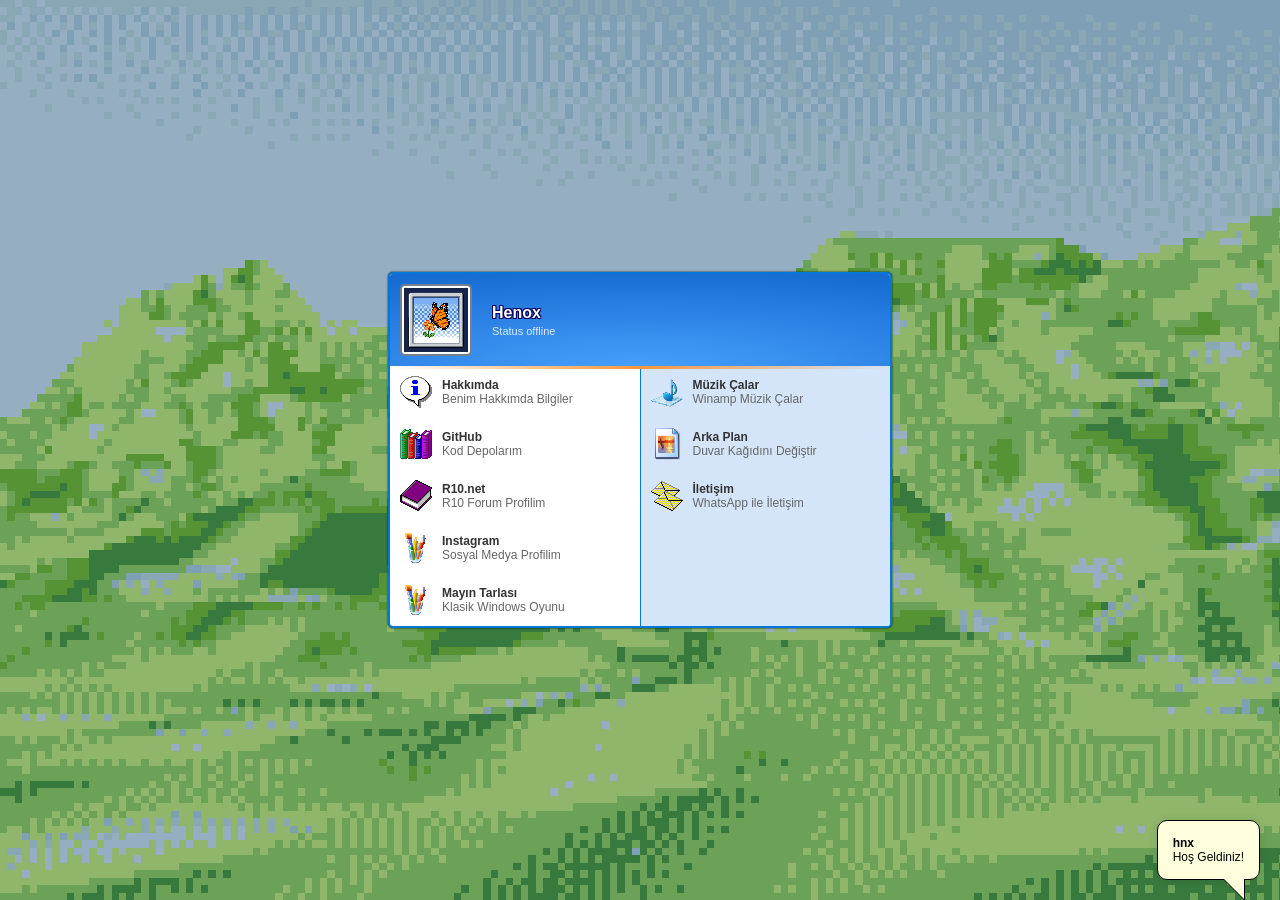
<file: index.html>
<!DOCTYPE html>
<html lang="tr">
<head>
    <style> 
        body {
            background-color: black;
        }
        .menu-header-text {
            display: flex;
            flex-direction: column;
            justify-content: center;
            margin-left: 10px;
        }
        .profile-name {
            font-weight: bold;
            font-size: 16px;
        }
        .discord-status-text {
            font-size: 11px;
            font-weight: normal;
            color: #d8ebff;
            text-shadow: none;
            margin-top: 3px;
            max-width: 320px;
            overflow: hidden;
            text-overflow: ellipsis;
            white-space: nowrap;
        }
        .user-icon-border {
            border: 2px solid #747f8d;
            transition: border-color 0.3s ease;
        }
    </style>
    <link rel="icon" href="media/favicon.png">
    <link rel="preload" href="media/background-hills-day.gif" as="image">
    <link rel="preload" href="media/background-hills-night.gif" as="image">
    <link rel="stylesheet" href="default.css">
    <meta charset="UTF-8">
    <meta name="viewport" content="width=device-width, initial-scale=1.0">
    <title>Henox</title>
    <script src="scripts/config.js"></script>
    <script src="scripts/lanyard.js"></script>
</head>
<body> 
    <div class="menu">
        <div class="menu-header">
            <div class="user-icon-container">
                <div class="user-icon-border" id="user-status-border">
                    <img src="media/user_icon.jpg" alt="User Icon" class="user-icon" id="user-avatar-img">
                </div>
            </div>
            <div class="menu-header-text">
                <div class="profile-name" id="profile-name">Henox</div>
                <div class="discord-status-text" id="discord-status-text">Connecting...</div>
            </div>
            <div class="orange-divider"></div>
        </div>
        
        <div class="menu-content">
            <div class="menu-column menu-left">
                <a href="about/" class="menu-item" id="menu-item-about">
                    <img src="media/about_icon.png" alt="About Me Icon" class="menu-icon">
                    <div class="menu-text">
                        <span class="menu-short">Hakkımda</span>
                        <span class="menu-full">Benim Hakkımda Bilgiler</span>
                    </div>
                </a>
                <a href="https://github.com/" target="_blank" class="menu-item" id="menu-item-github">
                    <img src="media/github_icon.png" alt="GitHub Icon" class="menu-icon">
                    <div class="menu-text">
                        <span class="menu-short">GitHub</span>
                        <span class="menu-full">Kod Depolarım</span>
                    </div>
                </a>
                <a href="https://r10.net/" target="_blank" class="menu-item" id="menu-item-r10">
                    <img src="media/guestbook_icon.png" alt="R10 Icon" class="menu-icon">
                    <div class="menu-text">
                        <span class="menu-short">R10.net</span>
                        <span class="menu-full">R10 Forum Profilim</span>
                    </div>
                </a>
                <a href="https://instagram.com/" target="_blank" class="menu-item" id="menu-item-instagram">
                    <img src="media/wip_icon.png" alt="Instagram Icon" class="menu-icon">
                    <div class="menu-text">
                        <span class="menu-short">Instagram</span>
                        <span class="menu-full">Sosyal Medya Profilim</span>
                    </div>
                </a>
                <a href="" class="menu-item" id="menu-item-minesweeper" onclick="openMinesweeper(); return false;">
                    <img src="media/wip_icon.png" alt="Minesweeper Icon" class="menu-icon">
                    <div class="menu-text">
                        <span class="menu-short">Mayın Tarlası</span>
                        <span class="menu-full">Klasik Windows Oyunu</span>
                    </div>
                </a>
            </div>
            <div class="menu-column menu-right">
                <a href="" class="menu-item" id="menu-item-player" onclick="openPlayer(); return false;">
                    <img src="media/music_player_icon.png" alt="Music Player Icon" class="menu-icon">
                    <div class="menu-text">
                        <span class="menu-short">Müzik Çalar</span>
                        <span class="menu-full">Winamp Müzik Çalar</span>
                    </div>
                </a>

                <a href="" class="menu-item" id="menu-item-background">
                    <img src="media/background_icon.png" alt="Background Icon" class="menu-icon">
                    <div class="menu-text">
                        <span class="menu-short">Arka Plan</span>
                        <span class="menu-full">Duvar Kağıdını Değiştir</span>
                    </div>
                </a>
                <a href="https://discord.gg/" target="_blank" class="menu-item" id="menu-item-discord">
                    <img src="media/discord_icon.png" alt="Discord Icon" class="menu-icon">
                    <div class="menu-text">
                        <span class="menu-short">Discord</span>
                        <span class="menu-full">Sunucuma Katılın!</span>
                    </div>
                </a>
                <a href="" target="_blank" class="menu-item" id="menu-item-contact">
                    <img src="media/contact_icon.png" alt="Contact Icon" class="menu-icon">
                    <div class="menu-text">
                        <span class="menu-short">İletişim</span>
                        <span class="menu-full">WhatsApp ile İletişim</span>
                    </div>
                </a>
            </div>
        </div>
    </div>
    <div id="notification" class="notification">
        <div class="notification-title"></div>
        <div class="notification-subtext"></div>
    </div>
</body>
<script src="scripts/icon_handler.js"></script>
<script src="scripts/background_changer.js"></script>
<script src="scripts/notification.js"></script>
<script>
  document.addEventListener("DOMContentLoaded", function() {
    if (typeof CONFIG !== "undefined") {
      const nameElem = document.getElementById("profile-name");
      if (nameElem && CONFIG.name) {
        nameElem.textContent = CONFIG.name;
        document.title = CONFIG.name;
      }
      
      const githubLink = document.getElementById("menu-item-github");
      if (githubLink && CONFIG.socials.github) {
        githubLink.href = CONFIG.socials.github;
      } else if (githubLink) {
        githubLink.style.display = "none";
      }

      const r10Link = document.getElementById("menu-item-r10");
      if (r10Link && CONFIG.socials.r10) {
        r10Link.href = CONFIG.socials.r10;
      } else if (r10Link) {
        r10Link.style.display = "none";
      }

      const instagramLink = document.getElementById("menu-item-instagram");
      if (instagramLink && CONFIG.socials.instagram) {
        instagramLink.href = CONFIG.socials.instagram;
      } else if (instagramLink) {
        instagramLink.style.display = "none";
      }

      const discordLink = document.getElementById("menu-item-discord");
      if (discordLink && CONFIG.socials.discord) {
        discordLink.href = CONFIG.socials.discord;
      } else if (discordLink) {
        discordLink.style.display = "none";
      }

      const contactLink = document.getElementById("menu-item-contact");
      if (contactLink && CONFIG.whatsapp) {
        contactLink.href = "https://wa.me/" + CONFIG.whatsapp;
      }
    }
  });

  function openPlayer() {
    window.open('player/index.html', 'musicPlayer', 'width=300,height=350');
  }

  function openMinesweeper() {
    window.open('minesweeper/index.html', 'minesweeper', 'width=300,height=390,resizable=no,scrollbars=no');
  }
</script>
</html>
</file>
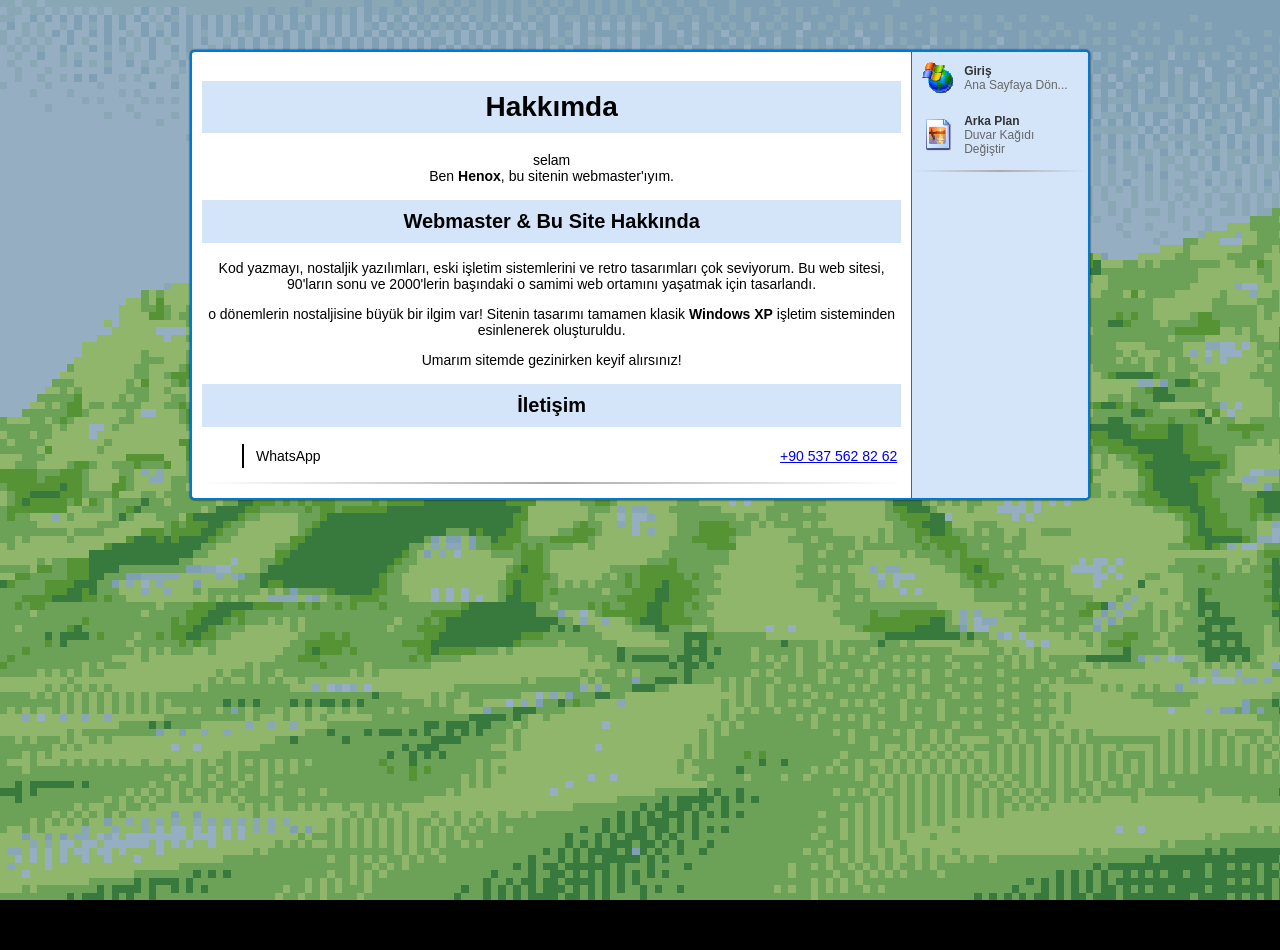
<file: about/index.html>
<!DOCTYPE html>
<html lang="tr">

<head>
    <style>
        body {
            background-color: black;
        }

        .about-music-list {
            margin-top: 15px;
        }
    </style>
    <link rel="icon" href="../media/favicon.png">
    <link rel="preload" href="../media/background-hills-day.gif" as="image">
    <link rel="preload" href="../media/background-hills-night.gif" as="image">
    <link rel="stylesheet" href="../default.css">
    <meta charset="UTF-8">
    <meta name="viewport" content="width=device-width, initial-scale=1.0">
    <title>Henox - Hakkımda</title>
    <script src="../scripts/config.js"></script>
</head>

<body>
    <div class="blog-post-menu">
        <div class="menu-content">
            <div class="blog-column-left menu-left">
                <h1 class="blog-title">Hakkımda</h1>
                <p>
                    selam<br>
                    Ben <strong id="about-name">Henox</strong>, bu sitenin webmaster'ıyım.
                </p>
                <h2 class="blog-subtitle">Webmaster & Bu Site Hakkında</h2>

                <p>
                    Kod yazmayı, nostaljik yazılımları, eski işletim sistemlerini ve retro tasarımları çok seviyorum.
                    Bu web sitesi, 90'ların sonu ve 2000'lerin başındaki o samimi web ortamını yaşatmak için tasarlandı.
                </p>
                <p>
                    o dönemlerin nostaljisine büyük bir ilgim var!
                    Sitenin tasarımı tamamen klasik <strong>Windows XP</strong> işletim sisteminden esinlenerek
                    oluşturuldu.
                </p>
                <p>
                    Umarım sitemde gezinirken keyif alırsınız!
                </p>

                <h2 class="blog-subtitle">İletişim</h2>
                <div class="music-list about-music-list">
                    <ul>
                        <li>
                            <span>WhatsApp</span>
                            <span class="music-list-span-right">
                                <a id="about-whatsapp" href="https://wa.me/905375628262" target="_blank">+90 537 562 82
                                    62</a>
                            </span>
                        </li>
                    </ul>
                </div>

                <div class="menu-divider"></div>
            </div>

            <div class="blog-column-right menu-right">
                <a href="../" class="menu-item">
                    <img src="../media/home_icon.png" alt="Home Icon" class="menu-icon">
                    <div class="menu-text">
                        <span class="menu-short">Giriş</span>
                        <span class="menu-full">Ana Sayfaya Dön...</span>
                    </div>
                </a>
                <a href="" class="menu-item" id="menu-item-background">
                    <img src="../media/background_icon.png" alt="Background Icon" class="menu-icon">
                    <div class="menu-text">
                        <span class="menu-short">Arka Plan</span>
                        <span class="menu-full">Duvar Kağıdı Değiştir</span>
                    </div>
                </a>
                <div class="menu-divider"></div>
            </div>
        </div>
    </div>
</body>
<script src="../scripts/icon_handler.js"></script>
<script src="../scripts/background_changer.js"></script>
<script>
    document.addEventListener("DOMContentLoaded", function () {
        if (typeof CONFIG !== "undefined") {
            const nameElem = document.getElementById("about-name");
            if (nameElem && CONFIG.name) {
                nameElem.textContent = CONFIG.name;
                document.title = CONFIG.name + " - Hakkımda";
            }



            const whatsappLink = document.getElementById("about-whatsapp");
            if (whatsappLink && CONFIG.whatsapp) {
                whatsappLink.href = "https://wa.me/" + CONFIG.whatsapp;
                whatsappLink.textContent = "+" + CONFIG.whatsapp.slice(0, 2) + " " + CONFIG.whatsapp.slice(2, 5) + " " + CONFIG.whatsapp.slice(5, 8) + " " + CONFIG.whatsapp.slice(8, 10) + " " + CONFIG.whatsapp.slice(10, 12);
            }
        }
    });
</script>

</html>
</file>
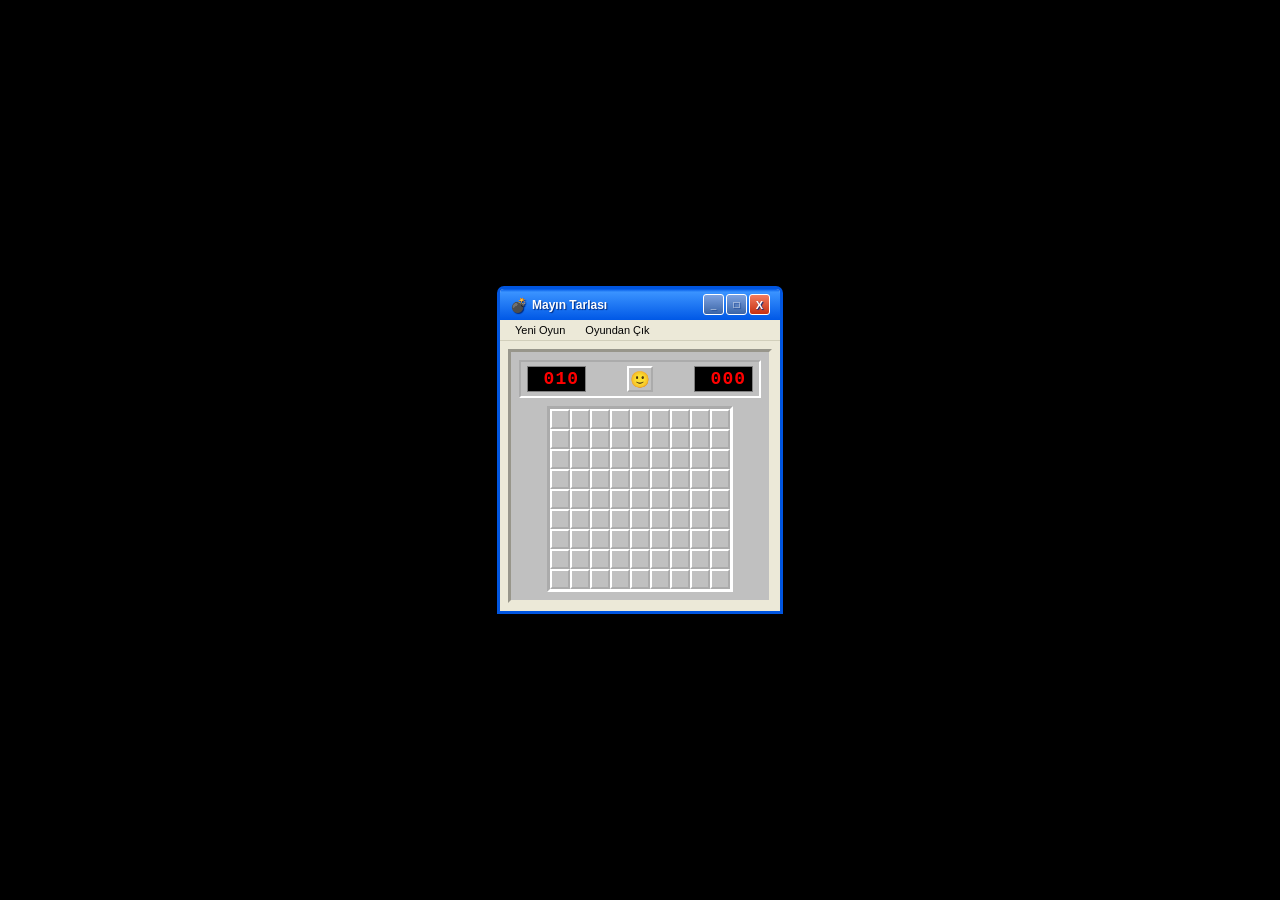
<file: minesweeper/index.html>
<!DOCTYPE html>
<html lang="tr">
<head>
    <style> 
        body {
            background-color: black;
            font-family: Tahoma, sans-serif;
            font-size: 12px;
            margin: 0;
            padding: 0;
            display: flex;
            justify-content: center;
            align-items: center;
            height: 100vh;
        }

        .xp-window {
            width: 280px;
            background-color: #ECE9D8;
            border: 3px solid #0055e0;
            border-radius: 7px 7px 0 0;
            box-shadow: 0 5px 15px rgba(0, 0, 0, 0.5);
            overflow: hidden;
            display: flex;
            flex-direction: column;
        }

        .title-bar {
            background: linear-gradient(to bottom, #0058e6 0%, #3a93ff 10%, #0058e6 100%);
            padding: 5px 10px;
            display: flex;
            justify-content: space-between;
            align-items: center;
            color: white;
            font-weight: bold;
            text-shadow: 1px 1px 1px #002c80;
        }

        .title-bar-text {
            display: flex;
            align-items: center;
            gap: 5px;
            font-size: 12px;
        }

        .title-bar-controls {
            display: flex;
            gap: 2px;
        }

        .win-btn {
            width: 21px;
            height: 21px;
            border: 1px solid white;
            border-radius: 3px;
            display: flex;
            justify-content: center;
            align-items: center;
            font-size: 10px;
            font-weight: bold;
            cursor: pointer;
            box-sizing: border-box;
        }

        .win-minimize {
            background: linear-gradient(to bottom, #7da2e1 0%, #3b65a6 100%);
        }

        .win-maximize {
            background: linear-gradient(to bottom, #7da2e1 0%, #3b65a6 100%);
        }

        .win-close {
            background: linear-gradient(to bottom, #f37c5f 0%, #c63011 100%);
            font-size: 11px;
        }

        .win-btn:hover {
            filter: brightness(1.2);
        }

        .menu-bar {
            background-color: #ECE9D8;
            border-bottom: 1px solid #D2CFBB;
            padding: 3px 10px;
            display: flex;
            gap: 10px;
            font-size: 11px;
            color: black;
        }

        .menu-item-text {
            cursor: pointer;
            padding: 1px 5px;
        }

        .menu-item-text:hover {
            background-color: #316ac5;
            color: white;
        }

        .game-panel {
            padding: 8px;
            background-color: #C0C0C0;
            border: 3px inset #ECE9D8;
            margin: 8px;
            display: flex;
            flex-direction: column;
            gap: 8px;
            align-items: center;
        }

        .status-header {
            width: 100%;
            display: flex;
            justify-content: space-between;
            align-items: center;
            background-color: #C0C0C0;
            border: 2px inset #FFF;
            padding: 4px 6px;
            box-sizing: border-box;
        }

        .led-display {
            background-color: black;
            color: #FF0000;
            font-family: 'Courier New', Courier, monospace;
            font-weight: bold;
            font-size: 18px;
            padding: 2px 6px;
            border: 1px solid #808080;
            width: 45px;
            text-align: right;
            letter-spacing: 1px;
        }

        .smiley-face {
            width: 26px;
            height: 26px;
            border: 2px outset #FFF;
            background-color: #C0C0C0;
            display: flex;
            justify-content: center;
            align-items: center;
            font-size: 16px;
            cursor: pointer;
            user-select: none;
            box-sizing: border-box;
        }

        .smiley-face:active {
            border: 2px inset #FFF;
        }

        .board-grid {
            border: 3px inset #FFF;
            background-color: #808080;
            display: grid;
            grid-template-columns: repeat(9, 20px);
            grid-template-rows: repeat(9, 20px);
            gap: 0;
        }

        .cell {
            width: 20px;
            height: 20px;
            border: 2px outset #FFF;
            background-color: #C0C0C0;
            box-sizing: border-box;
            display: flex;
            justify-content: center;
            align-items: center;
            font-weight: bold;
            font-size: 12px;
            cursor: pointer;
            user-select: none;
        }

        .cell.revealed {
            border: 1px solid #808080;
            background-color: #C0C0C0;
        }

        .cell.mine {
            background-color: red;
            color: black;
        }

        .cell.flagged {
            color: red;
        }

        .num-1 { color: blue; }
        .num-2 { color: green; }
        .num-3 { color: red; }
        .num-4 { color: darkblue; }
        .num-5 { color: darkred; }
        .num-6 { color: teal; }
        .num-7 { color: black; }
        .num-8 { color: gray; }
    </style>
    <link rel="icon" href="../media/favicon.png">
    <title>Mayın Tarlası</title>
</head>
<body>
    <div class="xp-window">
        <div class="title-bar">
            <div class="title-bar-text">
                <span style="font-size:14px;">💣</span> Mayın Tarlası
            </div>
            <div class="title-bar-controls">
                <div class="win-btn win-minimize" onclick="closeWindow()">_</div>
                <div class="win-btn win-maximize">□</div>
                <div class="win-btn win-close" onclick="closeWindow()">X</div>
            </div>
        </div>
        <div class="menu-bar">
            <span class="menu-item-text" onclick="resetGame()">Yeni Oyun</span>
            <span class="menu-item-text" onclick="closeWindow()">Oyundan Çık</span>
        </div>
        <div class="game-panel">
            <div class="status-header">
                <div class="led-display" id="mine-count">010</div>
                <div class="smiley-face" id="smiley" onclick="resetGame()">🙂</div>
                <div class="led-display" id="timer">000</div>
            </div>
            <div class="board-grid" id="grid"></div>
        </div>
    </div>

    <script>
        const GRID_SIZE = 9;
        const MINE_COUNT = 10;
        
        let board = [];
        let revealedCount = 0;
        let flaggedCount = 0;
        let gameOver = false;
        let firstClick = true;
        let timerVal = 0;
        let timerInterval = null;

        const gridElement = document.getElementById("grid");
        const smileyElement = document.getElementById("smiley");
        const mineCountElement = document.getElementById("mine-count");
        const timerElement = document.getElementById("timer");

        function closeWindow() {
            window.close();
        }

        function initBoard() {
            board = [];
            revealedCount = 0;
            flaggedCount = 0;
            gameOver = false;
            firstClick = true;
            clearInterval(timerInterval);
            timerVal = 0;
            timerElement.textContent = "000";
            mineCountElement.textContent = formatNumber(MINE_COUNT);
            smileyElement.textContent = "🙂";

            gridElement.innerHTML = "";

            for (let r = 0; r < GRID_SIZE; r++) {
                board[r] = [];
                for (let c = 0; c < GRID_SIZE; c++) {
                    const cell = {
                        row: r,
                        col: c,
                        isMine: false,
                        isRevealed: false,
                        isFlagged: false,
                        neighborMines: 0,
                        element: null
                    };

                    const div = document.createElement("div");
                    div.classList.add("cell");
                    
                    div.addEventListener("click", () => handleLeftClick(r, c));
                    div.addEventListener("contextmenu", (e) => {
                        e.preventDefault();
                        handleRightClick(r, c);
                    });
                    
                    div.addEventListener("mousedown", (e) => {
                        if (e.button === 0 && !gameOver) smileyElement.textContent = "😮";
                    });
                    div.addEventListener("mouseup", () => {
                        if (!gameOver) smileyElement.textContent = "🙂";
                    });

                    gridElement.appendChild(div);
                    cell.element = div;
                    board[r][c] = cell;
                }
            }
        }

        function formatNumber(num) {
            if (num < 0) return "000";
            if (num > 999) return "999";
            return String(num).padStart(3, '0');
        }

        function startTimer() {
            timerInterval = setInterval(() => {
                timerVal++;
                timerElement.textContent = formatNumber(timerVal);
            }, 1000);
        }

        function placeMines(startR, startC) {
            let placed = 0;
            while (placed < MINE_COUNT) {
                const r = Math.floor(Math.random() * GRID_SIZE);
                const c = Math.floor(Math.random() * GRID_SIZE);
                
                if ((r === startR && c === startC) || board[r][c].isMine) continue;
                
                board[r][c].isMine = true;
                placed++;
            }

            for (let r = 0; r < GRID_SIZE; r++) {
                for (let c = 0; c < GRID_SIZE; c++) {
                    if (board[r][c].isMine) continue;
                    let count = 0;
                    for (let dr = -1; dr <= 1; dr++) {
                        for (let dc = -1; dc <= 1; dc++) {
                            const nr = r + dr;
                            const nc = c + dc;
                            if (nr >= 0 && nr < GRID_SIZE && nc >= 0 && nc < GRID_SIZE) {
                                if (board[nr][nc].isMine) count++;
                            }
                        }
                    }
                    board[r][c].neighborMines = count;
                }
            }
        }

        function handleLeftClick(r, c) {
            if (gameOver) return;
            const cell = board[r][c];
            if (cell.isRevealed || cell.isFlagged) return;

            if (firstClick) {
                firstClick = false;
                placeMines(r, c);
                startTimer();
            }

            revealCell(r, c);
        }

        function handleRightClick(r, c) {
            if (gameOver || firstClick) return;
            const cell = board[r][c];
            if (cell.isRevealed) return;

            cell.isFlagged = !cell.isFlagged;
            if (cell.isFlagged) {
                cell.element.classList.add("flagged");
                cell.element.textContent = "🚩";
                flaggedCount++;
            } else {
                cell.element.classList.remove("flagged");
                cell.element.textContent = "";
                flaggedCount--;
            }

            mineCountElement.textContent = formatNumber(MINE_COUNT - flaggedCount);
        }

        function revealCell(r, c) {
            const cell = board[r][c];
            cell.isRevealed = true;
            cell.element.classList.add("revealed");
            revealedCount++;

            if (cell.isMine) {
                triggerGameOver(false, r, c);
                return;
            }

            if (cell.neighborMines > 0) {
                cell.element.textContent = cell.neighborMines;
                cell.element.classList.add(`num-${cell.neighborMines}`);
            } else {
                for (let dr = -1; dr <= 1; dr++) {
                    for (let dc = -1; dc <= 1; dc++) {
                        const nr = r + dr;
                        const nc = c + dc;
                        if (nr >= 0 && nr < GRID_SIZE && nc >= 0 && nc < GRID_SIZE) {
                            if (!board[nr][nc].isRevealed && !board[nr][nc].isFlagged) {
                                revealCell(nr, nc);
                            }
                        }
                    }
                }
            }

            if (revealedCount === GRID_SIZE * GRID_SIZE - MINE_COUNT) {
                triggerGameOver(true);
            }
        }

        function triggerGameOver(won, explodeR = -1, explodeC = -1) {
            gameOver = true;
            clearInterval(timerInterval);

            if (won) {
                smileyElement.textContent = "😎";
                for (let r = 0; r < GRID_SIZE; r++) {
                    for (let c = 0; c < GRID_SIZE; c++) {
                        if (board[r][c].isMine) {
                            board[r][c].element.textContent = "🚩";
                            board[r][c].element.classList.add("flagged");
                        }
                    }
                }
                mineCountElement.textContent = "000";
            } else {
                smileyElement.textContent = "😵";
                for (let r = 0; r < GRID_SIZE; r++) {
                    for (let c = 0; c < GRID_SIZE; c++) {
                        if (board[r][c].isMine) {
                            board[r][c].element.textContent = "💣";
                            if (r === explodeR && c === explodeC) {
                                board[r][c].element.classList.add("mine");
                            } else {
                                board[r][c].element.style.backgroundColor = "#d0d0d0";
                            }
                        }
                    }
                }
            }
        }

        function resetGame() {
            initBoard();
        }

        initBoard();
    </script>
</body>
</html>
</file>
<file: default.css>
body {
    background-size: cover;
    background-repeat: no-repeat;
    background-attachment: fixed;
    image-rendering: pixelated;
    font-family: Tahoma, sans-serif;
    font-size: 12px;
    min-height: 100vh;
    overflow-y: auto;
    padding: 0;
    margin: 0;
    position: relative;
}

p {
    font-size: 14px;
    text-align: center;
}

.screenname {
    color: #e53e32;
}

.webring-container {
    margin: auto;
    align-items: center;
}

.webring{
    width: 50%;
    margin: auto;
    margin-bottom: 10px;
}

.button {
    margin: 0 auto;
    text-align: center;
    cursor: pointer;
    width: 88px;
    height: 31px;
}

.button:hover {
    border: #469FFB;
    border-width: 3px;
}

.cool-button {
    width: 88px;
    height: 31px;
}


.menu {
    width: 500px;
    background-color: #FFF;
    border: 2px solid #0078D7;
    box-shadow: 0 0 2px rgba(0, 0, 0, 1);
    border-radius: 5px;
    overflow: hidden;
    position: absolute;
    top: 50%;
    left: 50%;
    transform: translate(-50%, -50%);
}

.guestbook-menu {
    width: 600px;
    background-color: #FFF;
    border: 2px solid #0078D7;
    box-shadow: 0 0 2px rgba(0, 0, 0, 1);
    border-radius: 5px;
    overflow: hidden;
    max-width: fit-content;
    margin-top: 50px;
    margin-left: auto;
    margin-right: auto;
}

.guestbook-column-left {
    width: 50%;
    border-right: 1px solid #E0E0E0;
    padding: 10px;
}

.guestbook-column-right {
    width: 50%;
    border-right: 1px solid #E0E0E0;
}

.guestbook-entries-menu {
    width: 50%;
    background-color: #FFF;
    border: 2px solid #0078D7;
    box-shadow: 0 0 2px rgba(0, 0, 0, 1);
    border-radius: 5px;
    overflow: hidden;
    padding: 10px;
    margin-top: 25px;
    margin-bottom: 25px;
    margin-left: auto;
    margin-right: auto;
}

.guestbook-entries {
    font-family: 'Times New Roman', Times, serif;
}

.guestbook-entry {
    margin-bottom: 5px;
    font-size: 20px;
}

textarea {
    display: block;
    margin: 0 auto; 
}

.henox-button-container {
    display: flex;
    justify-content: center;
}

.henox-button {
    display: inline-block;
    margin: 0 auto;
    text-align: center;
    cursor: pointer;
}

.guestbook-banner {
    width: 100%;
    max-width: 100%;
    height: auto;
    display: block;
    object-fit: contain; 
    border-radius: 10px;
}

.guestbook-banner-container {
    width: 90%; 
    max-width: 100%; 
    margin: 0 auto;
    overflow: hidden; 
    text-align: center; 
    box-sizing: border-box;
}

.blog-title {
    background-color: #D4E5FA;
    color: #000000;
    padding: 10px;
    font-size: 28px;
    text-align: center;
}

.blog-subtitle {
    background-color: #D4E5FA;
    color: #000000;
    padding: 10px;
    font-size: 20px;
    text-align: center;
}

.blog-list {
    font-size: 14px;
}

.purple {
    color: #ff03ff;
}

.blog-post-menu {
    width: 70%;
    background-color: #FFF;
    border: 2px solid #0078D7;
    box-shadow: 0 0 2px rgba(0, 0, 0, 1);
    border-radius: 5px;
    overflow: hidden;
    max-width: 100%;
    margin-top: 50px;
    margin-bottom: 50px;
    margin-left: auto;
    margin-right: auto;
}

.blog-image-container {
    width: 50%; 
    max-width: 100%; 
    margin: 0 auto;
    border: 2px solid #0078D7;
    box-shadow: 0 0 2px rgba(0, 0, 0, 1);
    border-radius: 5px;
    overflow: hidden;
    text-align: center;
    box-sizing: border-box;
    padding: 10px;
}

.blog-image {
    width: 100%;
    height: auto;
    max-width: 100%;
    display: block;
    border-radius: 5px;
    object-fit: contain;
}

.chat-section {
    padding: 10px;
}
.chat-layout {
    display: grid;
    grid-template-columns: 200px 1fr;
    gap: 10px;
    align-items: start;
}

.chat-avatar-card,
.chat-window-card {
    background-color: #FFF;
    border: 1px solid #E0E0E0;
    border-radius: 5px;
    box-shadow: 0 0 2px rgba(0, 0, 0, 1);
}

.chat-avatar-card {
    padding: 10px;
    text-align: center;
    position: relative;
    top: 10px;
}
.chat-avatar {
    width: 100%;
    aspect-ratio: 3/4;
    object-fit: cover;
    border-radius: 5px;
    transform: translateZ(0);
    transition: transform 80ms ease;
    image-rendering: pixelated;
    image-rendering: crisp-edges;
    display: block;
}
.chat-caption {
    font-size: 12px;
    color: #333;
    margin-top: 6px;
}

.chat-window-card {
    display: flex;
    flex-direction: column;
    overflow: hidden;
}
.chat-header {
    background: radial-gradient(ellipse at bottom, #469FFB 0%, #075AC4 100%);
    color: #FFF;
    padding: 8px 10px;
    font-weight: bold;
    display: flex;
    align-items: center;
    justify-content: space-between;
    text-shadow: -1px -1px 0 #000060,
                 1px -1px 0 #000060,
                 -1px 1px 0 #000060,
                 1px 1px 0 #000060;
    border-bottom: 1px solid #000060;
}


.typing {
    display: inline-flex;
    gap: 4px;
    align-items: center;
}
.dot {
    width: 6px;
    height: 6px;
    border-radius: 50%;
    background: #FFF;
    opacity: .8;
    animation: blink 1s infinite;
}
.dot:nth-child(2) {
    animation-delay: .15s;
}
.dot:nth-child(3) {
    animation-delay: .3s;
}
@keyframes blink {
    0%, 80%, 100% { opacity: .3; }
    40% { opacity: 1; }
}

.mode-label {
    display: block;
    margin-top: 10px;
    font-weight: bold;
    font-size: 12px;
}

.mode-select {
    margin-top: 4px;
    width: 100%;
    padding: 4px;
    border: 1px solid #C7DCF7;
    border-radius: 4px;
    font-size: 12px;
}

.chat-avatar-card::after {
    content: "";
    position: absolute;
    inset: 0;
    border-radius: 5px;
    pointer-events: none;
    mix-blend-mode: multiply;
    opacity: 0; 
    transition: opacity 0.2s ease;
}


.avatar-flirty-tint::after {
    background-color: rgba(255, 105, 180, 0.6); 
    opacity: 1;
    transition: opacity 0.2s ease;
}

.avatar-angry-tint::after {
    background-color: rgba(255, 0, 0, 0.5); 
    opacity: 1;
    transition: opacity 0.2s ease;
}

.avatar-sarcastic-tint::after {
    background-color: rgba(255, 140, 0, 0.5); 
    opacity: 1;
    transition: opacity 0.2s ease;
}



.chat-log {
    height: 420px;
    overflow: auto;
    padding: 10px;
    display: flex;
    flex-direction: column;
    gap: 10px;
    background: #fafcff;
}
.msg {
    display: flex;
    gap: 8px;
    align-items: flex-start;
    max-width: 85%;
}
.msg.me {
    margin-left: auto;
    flex-direction: row-reverse;
}
.bubble {
    background: #ffffff;
    border: 1px solid #C7DCF7;
    padding: 8px 10px;
    border-radius: 8px;
    font-size: 14px;
    line-height: 1.35;
}
.msg.me .bubble {
    background: #E9F4FF;
    border-color: #A8CEF8;
}
.msg.bot .bubble {
    background: #F3F8FF;
    border-color: #9BC3FB;
}

.chat-input {
    display: flex;
    gap: 8px;
    padding: 8px;
    border-top: 1px solid #E0E0E0;
    background: #fff;
}
.chat-input input {
    flex: 1;
    border: 1px solid #C7DCF7;
    border-radius: 6px;
    padding: 8px 10px;
    font: 14px/1 Tahoma, sans-serif;
}
.chat-input button {
    background: #D4E5FA;
    border: 1px solid #0078D7;
    border-radius: 6px;
    padding: 8px 12px;
    font-weight: bold;
    cursor: pointer;
}
.chat-input button:active {
    transform: translateY(1px);
}

.chat-avatar.bop {
    animation: bop-scale 100ms ease;
}

@keyframes bop-scale {
    0%   { transform: scale(1) }
    30%  { transform: scale(1.08, 0.92) }
    60%  { transform: scale(0.96, 1.04) }
    100% { transform: scale(1) }
}


@media (max-width: 700px) {
    .chat-layout {
        grid-template-columns: 1fr;
    }
    .chat-avatar-card {
        position: static;
    }
}

.avatar {
    image-rendering: pixelated;
    image-rendering: crisp-edges;
    width: 100%;
    aspect-ratio: 3/4;
    border-radius: 12px;
    object-fit: cover;
    display: block;
}



.submit-button {
    align-items: center;
    display: flex;
    margin: 0 auto; 
    overflow: hidden;
    margin-top: 10px;
    margin-left: auto;
    margin-right: auto;
    cursor: pointer;
    border-radius: 10px;
    padding: 5px;
}

.guestbook-oneline-entry {
    font-size: 14px;
    font-family: 'Times New Roman', Times, serif;
    display: block;
    margin: 0 auto; 
    margin-left: auto;
    margin-right: auto;
    width: 100%;
    border-radius: 10px;
    padding: 5px;
}

.guestbook-message-entry {
    font-size: 14px;
    font-family: 'Times New Roman', Times, serif;
    display: block;
    margin: 0 auto; 
    margin-left: auto;
    margin-right: auto;
    width: 100%;
    border-radius: 10px;
    padding: 5px;
}

.form-entry-container {
    width: 90%; 
    max-width: 100%; 
    margin: 0 auto;
    margin-left: auto;
    margin-right: auto;
}

.blinkee {
    height: auto;
    display: block;
    object-fit: contain; 
    text-align: center;
    transform: translateX(-50%);
    margin-left: 50%;
}

.blog-image-subtext {
    font-size: 12px;
    text-align: center;
    font-style: italic;
}

@media (max-width: 768px) {
    .blog-post-menu {
        width: 95% !important;
        margin-top: 20px;
        margin-bottom: 20px;
    }
    .blog-post-menu .menu-content {
        flex-direction: column;
    }
    .blog-column-left {
        width: 100% !important;
        border-right: none !important;
        box-sizing: border-box;
    }
    .blog-column-right {
        width: 100% !important;
        border-right: none !important;
        border-top: 2px solid #0078D7;
        background-color: #D4E5FA;
        box-sizing: border-box;
    }
}

@media (max-width: 520px) {
    .menu {
        width: 95% !important;
        position: relative !important;
        top: auto !important;
        left: auto !important;
        transform: none !important;
        margin: 20px auto !important;
    }
    .menu-content {
        flex-direction: column;
    }
    .menu-column {
        width: 100% !important;
        border-right: none !important;
    }
    .menu-left {
        border-bottom: 2px solid #0078D7;
    }
    
    .notification {
        width: 90% !important;
        left: 5% !important;
        right: 5% !important;
        bottom: 10px !important;
        box-sizing: border-box;
    }
    .notification::before, .notification::after {
        display: none !important;
    }
}

@media (max-height: 600px) and (max-width: 768px) {
    .menu {
        position: relative !important;
        top: auto !important;
        left: auto !important;
        transform: none !important;
        margin: 20px auto !important;
    }
    body {
        height: auto !important;
        min-height: 100vh;
        overflow-y: auto !important;
    }
}

.music-list {
    position: relative;
    font-size: 14px;
}

.music-list ul li {
    position: relative;
    left: 0;
    color: #000000;
    list-style: none;
    margin: 4px 0;
    border-left: 2px solid #000000;
    cursor: pointer;
}

.music-list ul li span {
    position: relative;
    padding: 4px;
    padding-left: 12px;
    display: inline-block;
    z-index: 1;
}

.music-list ul li:hover{
    background-color: #e8e8e8;
}
.music-list-span-right {
    float: right;
    color: #565656;
}

.menu-header {
    background: radial-gradient(ellipse at bottom, #469FFB 0%, #075AC4 100%);
    background-size: 200% 100%;
    background-position: center;
    color: #FFF;
    padding: 10px;
    font-size: 20px;
    text-align: left;
    display: flex;
    align-items: center;
    text-shadow: -1px -1px 0 #000060, 1px -1px 0 #000060, -1px 1px 0 #000060, 1px 1px 0 #000060;
    border-bottom: #000060;
    border-width: 1px;
    position: relative;
    z-index: 1;
}

.menu-content {
    display: flex;
}

.menu-column {
    width: 50%;
    border-right: 1px solid #E0E0E0;
}

.blog-column-right {
    width: 20%;
    border-right: 1px solid #E0E0E0;
}

.blog-column-left {
    width: 80%;
    border-right: 1px solid #E0E0E0;
    padding: 10px;
}

.menu-column:last-child {
    border-right: none;
}

.menu-item {
    position: relative;
    overflow: visible;
    display: flex;
    align-items: center;
    padding: 10px;
    text-decoration: none;
    color: #333;
}

.menu-item:last-child {
    border-bottom: none;
}

.menu-item:hover {
    background-color: #F0F0F0;
}

.menu-icon {
    width: 32px;
    height: 32px;
    margin-right: 10px;
}

.menu-text {
    display: flex;
    flex-direction: column;
}

.menu-short {
    font-weight: bold;
}

.menu-full {
    color: #666;
}

.menu-divider {
    padding: 0;
    margin: 4px 0;
}

.menu-divider::before {
    content: '';
    display: block;
    height: 2px;
    background: linear-gradient(to right, transparent, #acacac, transparent);
}

.orange-divider {
    position: absolute;
    bottom: -1px; 
    left: 0;
    right: 0;
    height: 1px; 
    z-index: 2; 
}

.orange-divider::before {
    content: '';
    display: block;
    height: 3px;
    background: linear-gradient(to right, transparent, #f89539, transparent);
    position: absolute; 
    top: 0; 
    left: 0;
    right: 0;
}

.user-icon-container {
    margin: 0;
}

.user-icon-border {
    background-color: white;
    padding: 2px;
    border-radius: 5px;
    display: flex;
    justify-content: center;
    align-items: center;
}

.user-icon {
    width: 64px;
    height: 64px;
}

.menu-header .user-icon-container {
    margin-right: 10px; 
}

.menu-right {
    background-color: #D4E5FA;
}

.menu-left {
    border-right: 1px solid #0078D7;
}

#contact-menu {
    background-image: url("media/contact_icon.png");
    background-size: cover;
}

#contact-menu:hover {
    background-image: url("media/contact_icon_hover.png");
}

#navbar {
    background: radial-gradient(ellipse at bottom, #469FFB 0%, #075AC4 100%);
    background-position-x: 0%;
    background-position-y: 0%;
    background-size: auto;
    background-size: 200% 100%;
    background-position: center;
    color: #FFF;
    padding: 10px;
    font-size: 20px;
    text-align: left;
    display: flex;
    align-items: center;
    text-shadow: -1px -1px 0 #000060, 1px -1px 0 #000060, -1px 1px 0 #000060, 1px 1px 0 #000060;
    border-bottom: #000060;
        border-bottom-width: medium;
    border-width: 1px;
    position: relative;
    z-index: 1;
}

#profile-top-right {
    width: 600px;
    background-color: #FFF;
    border: 2px solid #0078D7;
    box-shadow: 0 0 2px rgba(0, 0, 0, 1);
    border-radius: 5px;
    overflow: hidden;
    max-width: fit-content;
    margin-top: 50px;
    margin-left: auto;
    margin-right: auto;
}

.notification {
    position: fixed;
    bottom: 20px;
    right: 20px;
    background-color: #ffffde; 
    border: 1px solid black;
    border-radius: 10px;
    padding: 15px;
    max-width: 300px;
    box-shadow: 0 0 10px rgba(0, 0, 0, 0.1);
    font-family: Tahoma, sans-serif;
    display: none; 
    z-index: 1000;
}


.notification::before {
    content: '';
    position: absolute;
    bottom: -10px;
    right: 15px;
    width: 0;
    height: 0;
    border: 20px solid transparent;
    border-top-color: #ffffde;
    border-bottom: 0;
    border-right: 0;
    margin-left: -10px;
    margin-bottom: -10px;
}

.notification::after {
    content: '';
    position: absolute;
    bottom: -12px;
    right: 14px;
    width: 0;
    height: 0;
    border: 22px solid transparent;
    border-top-color: black;
    border-bottom: 0;
    border-right: 0;
    margin-left: -10px;
    margin-bottom: -10px;
    z-index: -1;
}

.notification-title {
    font-weight: bold;
    font-size: 12px;
}

.notification-subtext {
    font-size: 12px;
}

.guestbook-icon {
    width: 20px;
}

.info-icon {
    font-size: 11px;
    background: #469FFB;
    color: white;
    border-radius: 50%;
    width: 14px;
    height: 14px;
    display: inline-flex;
    align-items: center;
    justify-content: center;
    font-weight: bold;
    cursor:help;
    position: relative;
    margin-left: 4px;
    z-index: 9999;
}

.info-icon::after {
    content: attr(data-tooltip);
    position: absolute;
    bottom: 125%; 
    left: -80%;
    transform: translateX(-50%);
    background: #ffffe1;
    color: #000;
    border: 1px solid #7b7b7b;
    padding: 4px 6px;
    font-size: 12px;
    white-space: nowrap;
    box-shadow: 2px 2px 3px rgba(0,0,0,0.3);
    border-radius: 3px;
    opacity: 0;
    pointer-events: none;
    transition: opacity 0.15s ease;
    z-index: 99999;
}

.info-icon:hover::after,
.info-icon:hover::before {
    opacity: 1;
}
</file>
